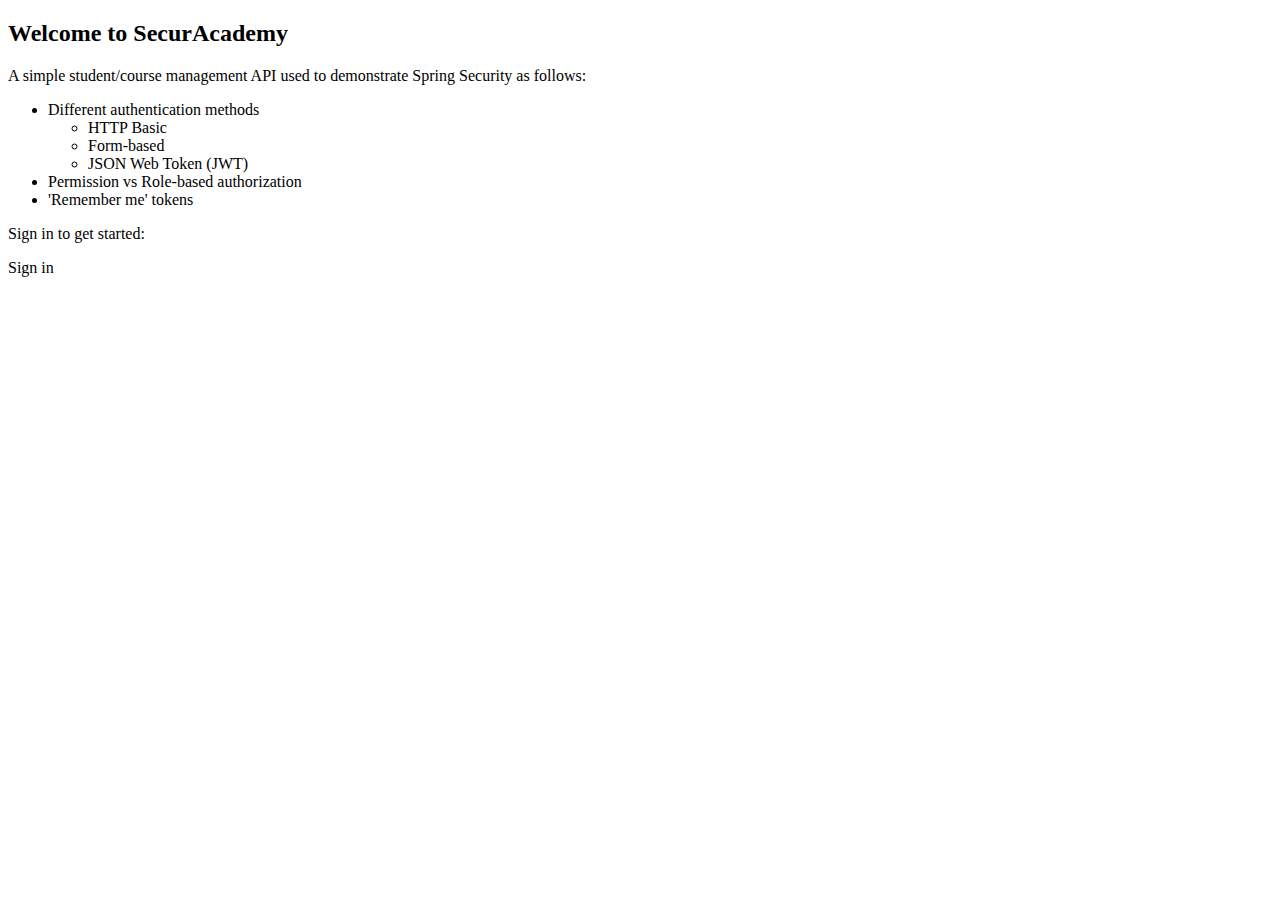
<file: src/main/resources/templates/index.html>
<!DOCTYPE html>

<html lang="en" xmlns:th="http://www.thymeleaf.org" xmlns:sec="http://www.thymeleaf.org/extras/spring-security">

<head>
    <meta charset="UTF-8">
    <title>SecurAcademy</title>
    <th:block th:include="fragments/layout :: head-cdn"></th:block>
    <th:block th:include="fragments/layout :: head-upsilonium"></th:block>
</head>
<body>
<header th:replace="fragments/layout :: header"></header>
<div class="container-fluid bg-lorem-fullhd">
    <div class="container min-vh-100-navbar d-flex d-sm-block align-items-center" id="main-container">
        <div class="mx-auto" style="max-width: 600px">
            <div class="row">
                <div class="col py-5">
                    <h2 class="text-center">Welcome to SecurAcademy</h2>
                    <p>A simple student/course management API used to demonstrate Spring Security as
                        follows:</p>
                    <ul>
                        <li>Different authentication methods
                            <ul>
                                <li>HTTP Basic</li>
                                <li>Form-based</li>
                                <li>JSON Web Token (JWT)</li>
                            </ul>
                        </li>
                        <li>Permission vs Role-based authorization</li>
                        <li>'Remember me' tokens</li>
                    </ul>
                </div>
            </div>
            <div class="row text-center mt-5"
                 sec:authorize="!isAuthenticated()">
                <div class="col"><p>Sign in to get started:</p>
                    <a
                            th:href="@{'/login'}"
                            class="btn btn-primary">Sign in</a></div>
            </div>
        </div>
    </div>
</div>
<th:block th:include="fragments/layout :: js-bootstrap"></th:block>
</body>
</html>
</file>
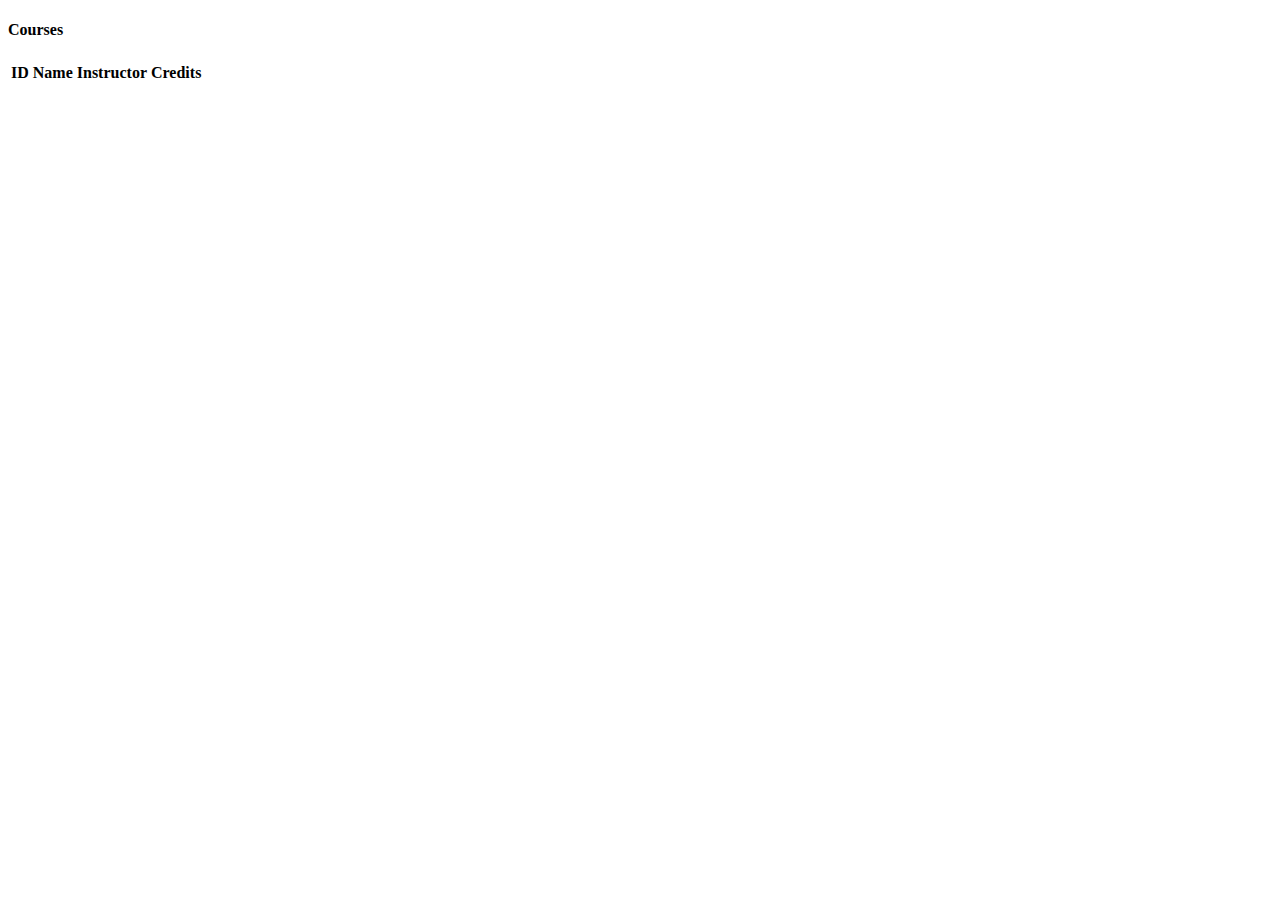
<file: src/main/resources/templates/courses.html>
<!DOCTYPE html>

<html lang="en" xmlns:th="http://www.thymeleaf.org" xmlns:sec="http://www.thymeleaf.org/extras/spring-security">

<head>
    <meta charset="UTF-8" >
    <title>SecurAcademy | Login</title>
    <th:block th:include="fragments/layout :: head-cdn"></th:block>
    <th:block th:include="fragments/layout :: head-upsilonium"></th:block>
</head>
<body>
<header th:replace="fragments/layout :: header"></header>
<div class="container-fluid bg-lorem-fullhd">
    <div class="container">
        <div class="row">
            <div class="col">
                <div class="card bg-light min-vh-100-navbar">
                    <div class="card-body mx-auto d-flex align-items-center" style="max-width: 400px">
                        <div>
                            <h4 class="card-title mt-3 text-center">Courses</h4>
                           <table>
                               <tr>
                                   <th>ID</th>
                                   <th>Name</th>
                                   <th>Instructor</th>
                                   <th>Credits</th></tr>
                           </table>
                        </div>
                    </div>
                </div>
            </div>
        </div>
    </div>
</div>
</body>
</html>
</file>
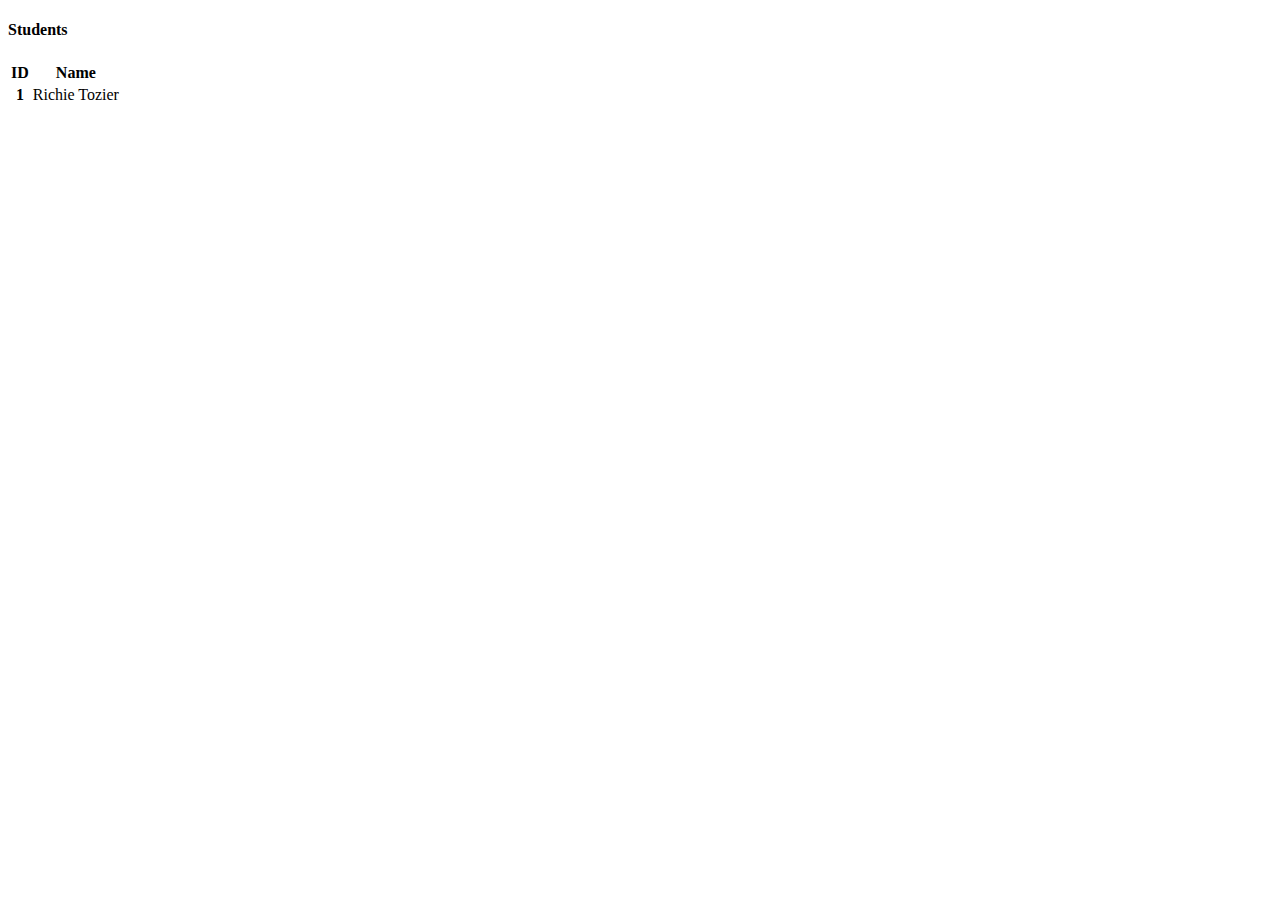
<file: src/main/resources/templates/students.html>
<!DOCTYPE html>

<html lang="en" xmlns:th="http://www.thymeleaf.org" xmlns:sec="http://www.thymeleaf.org/extras/spring-security">

<head>
    <meta charset="UTF-8">
    <title>Students</title>
    <th:block th:include="fragments/layout :: head-cdn"></th:block>
    <th:block th:include="fragments/layout :: head-upsilonium"></th:block>
</head>
<body>
<header th:replace="fragments/layout :: header"></header>
<div class="container-fluid bg-lorem-fullhd">
    <div class="container min-vh-100-navbar" id="main-container">
        <div class="row">
            <div class="col py-5">
                <h4 class="text-center">Students</h4>
                <table class="table">
                    <thead>
                    <tr>
                        <th scope="col">ID</th>
                        <th scope="col">Name</th>
                    </tr>
                    </thead>
                    <tbody>
                    <tr th:each="student : ${students}">
                        <th scope="row" th:text="${student.id}">1</th>
                        <td th:text="${student.name}">Richie Tozier</td>
                    </tr>
                    </tbody>
                </table>
            </div>
        </div>
    </div>
</div>
<th:block th:include="fragments/layout :: js-bootstrap"></th:block>
</body>
</html>
</file>
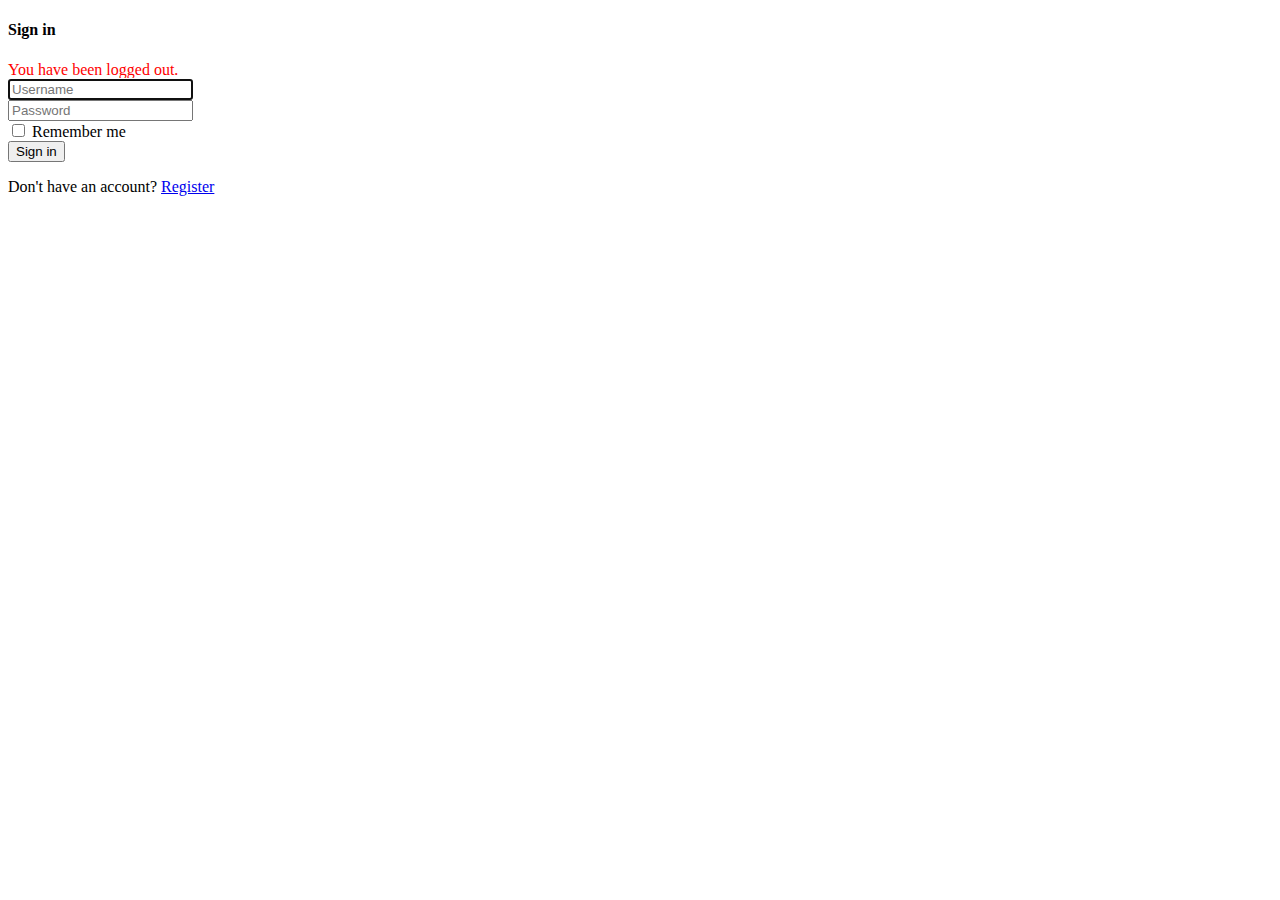
<file: src/main/resources/templates/auth/login.html>
<!DOCTYPE html>

<html lang="en" xmlns:th="http://www.thymeleaf.org" xmlns:sec="http://www.thymeleaf.org/extras/spring-security">

<head>
    <meta charset="UTF-8">
    <title>Login</title>
    <th:block th:include="fragments/layout :: head-cdn"></th:block>
    <th:block th:include="fragments/layout :: head-upsilonium"></th:block>
</head>
<body>
<header th:replace="fragments/layout :: header"></header>
<div class="container-fluid bg-lorem-fullhd">
    <div class="container">
        <div class="row">
            <div class="col">
                <div class="card bg-light min-vh-100-navbar">
                    <div class="card-body mx-auto d-flex align-items-center" style="max-width: 400px">
                        <div>
                            <h4 class="card-title mt-3 text-center">Sign in</h4>
                            <div th:if = "${param.logout}" style="color: #ff0000">
                                You have been logged out.
                            </div>
                            <form method="post" action="/login">
                                <div class="form-group input-group">
                                    <div class="input-group-prepend">
                                        <span class="input-group-text"> <i class="fa fa-user"></i> </span>
                                    </div>
                                    <input
                                            class="form-control"
                                            placeholder="Username"
                                            type="text"
                                            autofocus
                                            required
                                            name="username"
                                    />
                                </div>
                                <div class="form-group input-group">
                                    <div class="input-group-prepend">
                                        <span class="input-group-text"> <i class="fa fa-lock"></i> </span>
                                    </div>
                                    <input
                                            id="password"
                                            class="form-control"
                                            placeholder="Password"
                                            type="password"
                                            required
                                            name="password"
                                    />
                                </div>
                                <input type="checkbox" id="remember-me" name="remember-me">
                                <label for="remember-me">Remember me</label>
                                <div class="form-group">
                                    <button type="submit" class="btn btn-primary btn-block">
                                        Sign in
                                    </button>
                                </div>
                                <p class="text-center">Don't have an account? <a href="/register">Register</a></p>
                            </form>
                        </div>
                    </div>
                </div>
            </div>
        </div>
    </div>
</div>
<th:block th:include="fragments/layout :: js-bootstrap"></th:block>
</body>
</html>
</file>
